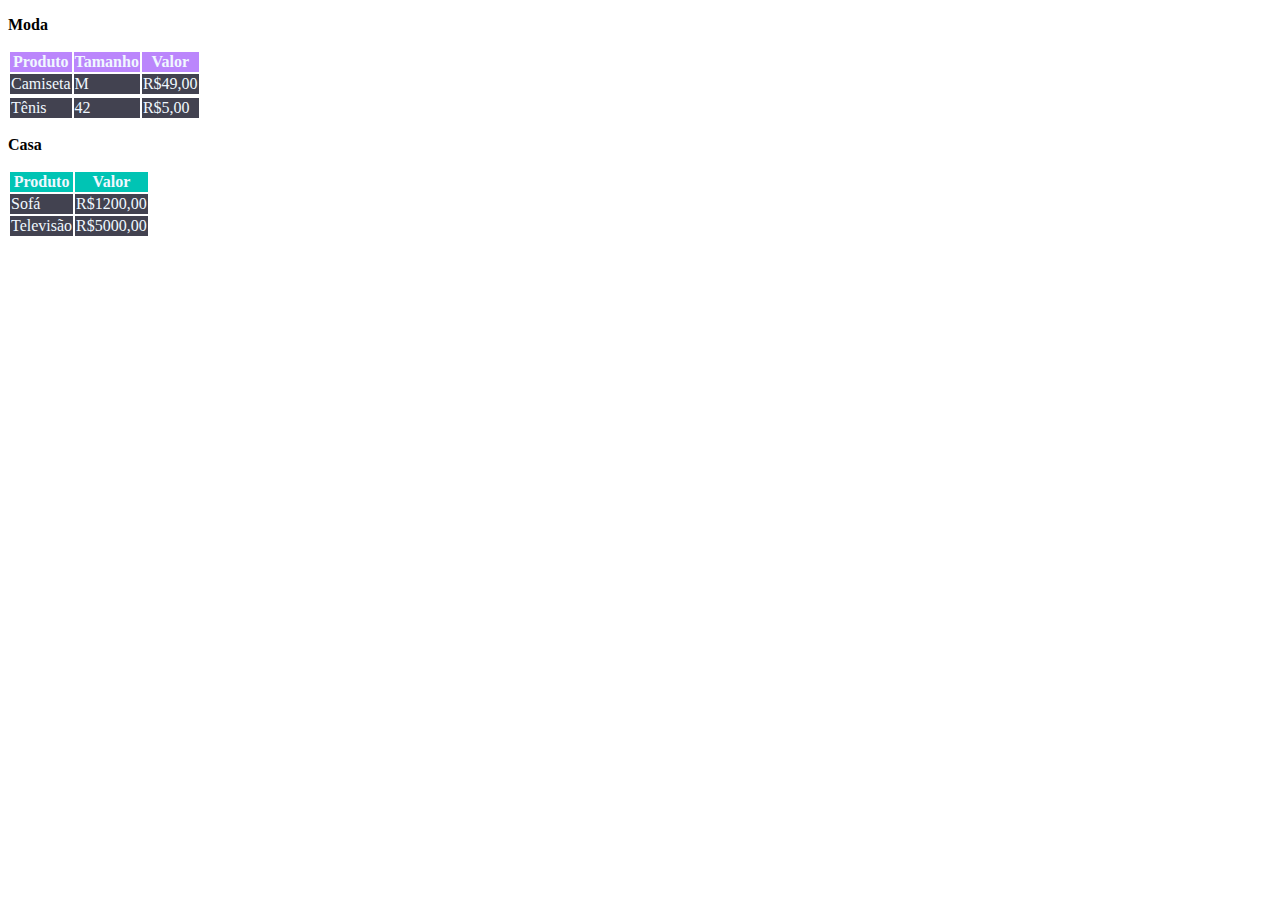
<file: Desafio-4/index.html>
<!DOCTYPE html>
<html lang="en">
<head>
    <meta charset="UTF-8">
    <meta http-equiv="X-UA-Compatible" content="IE=edge">
    <meta name="viewport" content="width=device-width, initial-scale=1.0">
    <title> Desafio DEV-04 </title>

    <link rel="stylesheet" href="style.css">

</head>
<body>



    <p><strong>Moda</strong></p>

    <table> 

    <tr>

    <th class="Coluna">Produto</th>
    <th class="Coluna">Tamanho</th>
    <th class="Coluna">Valor</th>
    
    </tr>

    <tr class="linhas">
    <td class="fundo">Camiseta</td>
    <td class="fundo">M</td>
    <td class="fundo">R$49,00</td>

    
    <tr>

    </tr>


    <td class="fundo">Tênis</td>
    <td class="fundo">42</td>
    <td class="fundo">R$5,00</td>


</tr>

    </table> 

<p><strong>Casa</strong></p>



<table>

<th class="Coluna2">Produto</th>
<th class="Coluna2">Valor</th>

<tr>

<td class="fundo">Sofá</td>
<td class="fundo">R$1200,00</td>

</tr>

<tr class="fundo">

    <td>Televisão</td>
    <td>R$5000,00</td>

</tr>


</table>
</body>
</html>
</file>
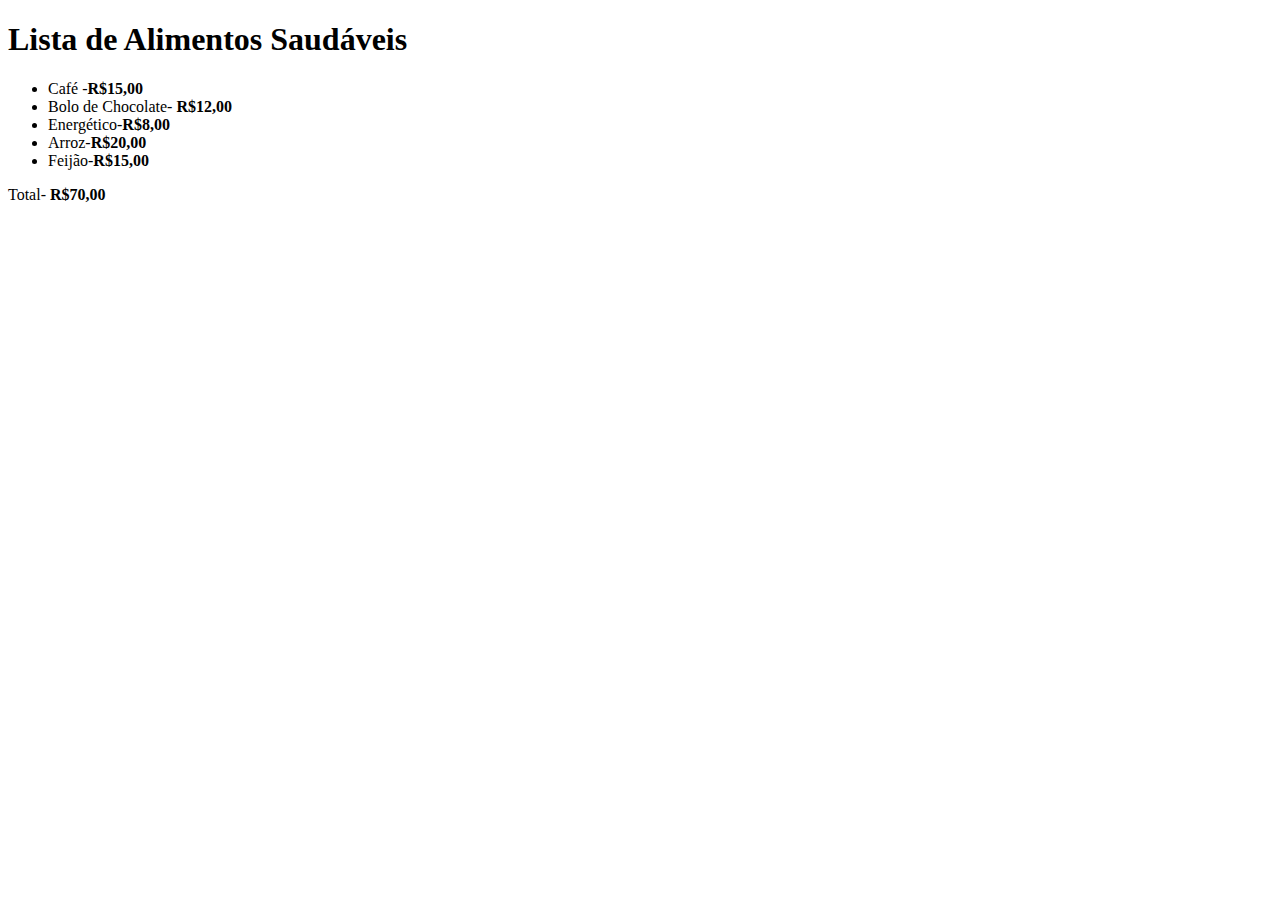
<file: Desafio-1/Desafio.html.HTML>
<!DOCTYPE html>
<html lang="en">
<head>
    <meta charset="UTF-8">
    <meta http-equiv="X-UA-Compatible" content="IE=edge">
    <meta name="viewport" content="width=device-width, initial-scale=1.0">
    <title>Desafio 01 </title>
    
</head>
<body>
    
    <h1>Lista de Alimentos Saudáveis</h1>


    <ul>

        <li>Café -<strong>R$15,00</strong> </li>
        <li>Bolo de Chocolate- <strong>R$12,00</strong></li> 
        <li>Energético-<strong>R$8,00</strong></li>
        <li>Arroz-<strong>R$20,00</strong></li>
        <li>Feijão-<strong>R$15,00</strong></li>
        
    </ul>


        <p> Total-<strong> R$70,00 </strong>  </p>
            

</body>
</html>
</file>
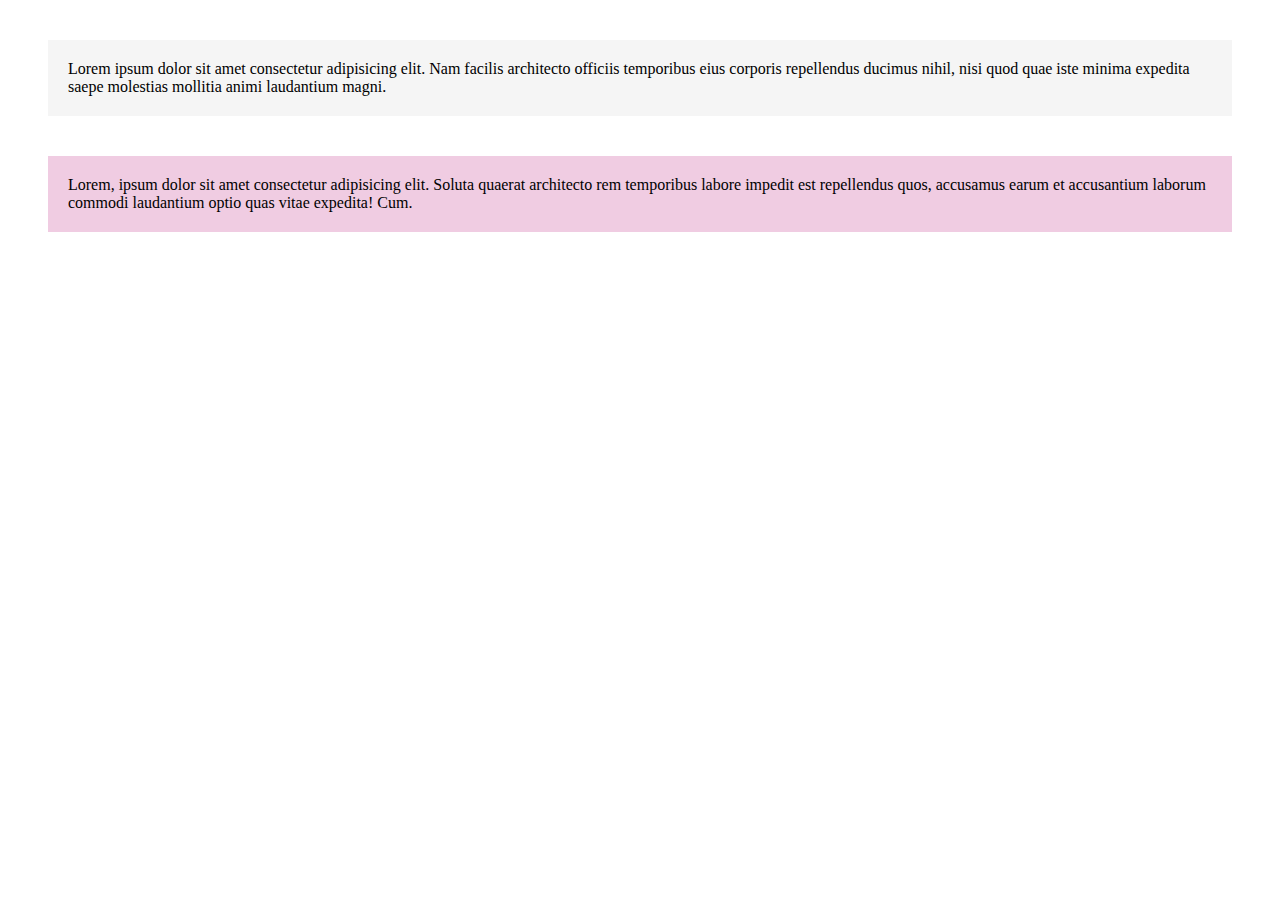
<file: Desafio-3/Desafio-03-index.html>
<!DOCTYPE html>
<html lang="en">
<head>
    <meta charset="UTF-8">
    <meta http-equiv="X-UA-Compatible" content="IE=edge">
    <meta name="viewport" content="width=device-width, initial-scale=1.0">
    <title>Desafio-03 </title>

    <link rel="stylesheet" href="style.css">

    </head>

    <body>

      
            
        <p class="Paragrafo1">Lorem ipsum dolor sit amet consectetur adipisicing elit. Nam facilis architecto officiis temporibus eius corporis repellendus ducimus nihil, nisi quod quae iste minima expedita saepe molestias mollitia animi laudantium magni.</p>



        <p class="Paragrafo2">Lorem, ipsum dolor sit amet consectetur adipisicing elit. Soluta quaerat architecto rem temporibus labore impedit est repellendus quos, accusamus earum et accusantium laborum commodi laudantium optio quas vitae expedita! Cum.</p>

    </body>

    </html>
</file>
<file: Desafio-4/style.css>
.Coluna{background-color:#BB86FC;color :aliceblue}.fundo {background-color:#424250;color:aliceblue}

.Coluna2{background-color: #00C4B4;color:aliceblue;}
</file>
<file: Desafio-3/style.css>
.Paragrafo1{background-color:#f5f5f5 ;MARGIN:40PX;PADDING:20px;}
.Paragrafo2{background-color: #f0CCE2;margin:40px;padding:20px;}
</file>
